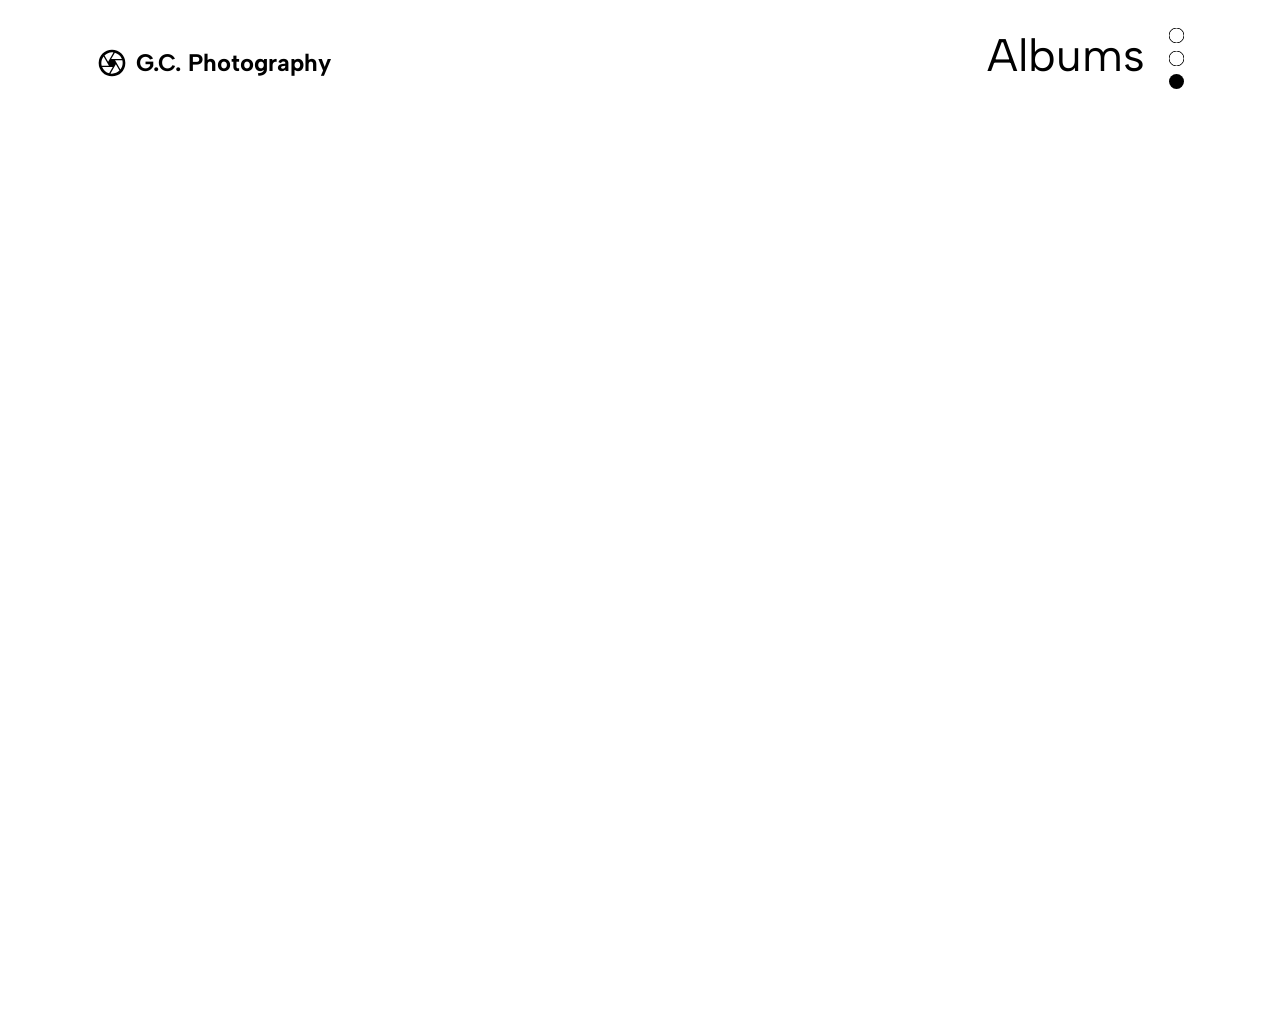
<file: static/albums.html>
<!DOCTYPE html>
<html lang="en">

<head>
	<meta charset="UTF-8">
	<meta name="viewport" content="width=device-width, initial-scale=1">
	<title>G.C. Photography | Albums</title>
	<link href="./styles.css" rel="stylesheet">
</head>

<body>
	<!-- Content -->
	<div id="album-page-content" class="stretched-height margin-bt-sm no-select">

		<dialog id="photo-modal">
			<div class="vbox centered-main centered-cross box-spacing-sm no-select padding-m">
				<svg id="modal-close-btn" class="align-end icon cursor-point" viewBox="0 0 200 200"
					xmlns="http://www.w3.org/2000/svg">
					<line x1="40" y1="40" x2="160" y2="160" stroke="black" stroke-width="20"
						stroke-linecap="round" />
					<line x1="160" y1="40" x2="40" y2="160" stroke="black" stroke-width="20"
						stroke-linecap="round" />
				</svg>

				<img id="modal-img" src="./resources/main2.webp" alt="">

				<img data-show-hq="false" id="hq-icon" class="no-select icon align-end squish"
					src="./resources/hq.svg" alt="Show high quality version">

				<h2 class="center-txt">Caption</h2>
			</div>
		</dialog>

		<!-- Header -->
		<div class="hbox centered-main centered-cross w100 padding-lr-175 fade header">
			<div id="header-text" class="hbox centered-cross box-spacing-sm no-wrap">
				<img src="./resources/logo.svg" alt="The comany's logo" width="32" height="32">
				<h1 id="contact-pg-bname" class="font-size-m">G.C. Photography</h1>
			</div>

			<div class="flex-one margin-m"></div>

			<!-- Indicator -->
			<div class="vbox centered-main box-spacing-sm">
				<div id="indicator" class="hbox centered-main box-spacing-m">
					<h2 id="indicator-text" class="fade-in-text font-size-xl font-weight-n squish">
						Albums
					</h2>

					<div class="vbox box-spacing-sm">
						<svg class="collapsible" width="15" height="15" fill="none"
							stroke="black" xmlns="http://www.w3.org/2000/svg">
							<ellipse cx="7.5" cy="7.5" rx="7.5" ry="7.5" />
						</svg>
						<svg class="collapsible" width="15" height="15" fill="none"
							stroke="black" xmlns="http://www.w3.org/2000/svg">
							<ellipse cx="7.5" cy="7.5" rx="7.5" ry="7.5" />
						</svg>
						<svg id="indicator-active" width="15" height="15"
							xmlns="http://www.w3.org/2000/svg">
							<ellipse cx="7.5" cy="7.5" rx="7.5" ry="7.5" />
						</svg>
					</div>


				</div>

				<div class="hbox centered-main centered-cross box-spacing-sm align-start">
					<svg xmlns="http://www.w3.org/2000/svg" viewBox="0 0 24 24" fill="currentColor"
						class="display-none rotate-180 animated cursor-point icon2">
						<path
							d="M4 11v2h12l-5.5 5.5 1.42 1.42L19.84 12l-7.92-7.92L10.5 5.5 16 11H4z" />
					</svg>

					<h3 id="album-name" class="font-size-s font-weight-n add-fade-out no-wrap">
					</h3>
				</div>
			</div>

			<div class="flex-one header-bspacer margin-m"></div>
		</div>


		<div class="vbox centered-main centered-cross stretched-height box-spacing-m padding-m">
			<!-- AlbumThumbnails -->
			<div id="album-thumbnails" class="photo-wall center-self stretched-height">
			</div>
		</div>
	</div>
	<script src="./index.js">
	</script>
</body>

</html>
</file>
<file: static/styles.css>
/* ============================================================
   RESET & BASE
   ============================================================ */
@font-face {
	font-family: "Albert Sans";
	src: url("./resources/fonts/AlbertSans-Regular.woff2") format("woff2");
	font-weight: 400;
	font-style: normal;
	font-display: swap;
}

@font-face {
	font-family: "Albert Sans";
	src: url("./resources/fonts/AlbertSans-Bold.woff2") format("woff2");
	font-weight: 700;
	font-style: normal;
	font-display: swap;
}

:root {
	--border-radius: 2px;
}

* {
	margin: 0;
	padding: 0;
	box-sizing: border-box;
	font-size: 100%;
}

body {
	font-family: "Albert Sans", sans-serif;
}

dialog {
	border: none;
	border-radius: var(--border-radius);
	box-shadow: 0 10px 30px rgba(0, 0, 0, 0.2);
	position: fixed;
	inset: 0;
	margin: auto;
	overflow-y: auto;

	/* Hide scrollbar cross-browser */
	scrollbar-width: none;
	/* Firefox */
	-ms-overflow-style: none;
	/* IE / Edge */
}

dialog[open] {
	animation: slideIn 0.55s cubic-bezier(0.22, 0.61, 0.36, 1) forwards;
}

dialog::backdrop {
	background: rgba(0, 0, 0, 0.5);
	animation: fadeIn 0.45s ease forwards;
}

dialog.closing {
	animation: slideDown 0.4s ease-in forwards;
}

dialog.closing::backdrop {
	animation: fadeOut 0.4s ease forwards;
}

dialog::-webkit-scrollbar {
	display: none;
	/* Chrome / Safari / Opera */
}

/* ============================================================
   PAGE LAYOUTS
   ============================================================ */

#home-page-content {
	padding: 1.75rem 0.75rem 0 0.75rem;
}

#album-page-content {
	padding: 1.75rem 0.5rem 0 0.5rem;
}

#contact-page-content {
	padding: 1.75rem 0 0 0;
}

#album-thumbnails {
	width: 100%;
	max-width: 1200px;
	height: 800px;
	overflow-y: auto;
	min-height: 0;

	/* Hide scrollbar cross-browser */
	scrollbar-width: none;
	/* Firefox */
	-ms-overflow-style: none;
	/* IE / Edge */
}

#album-thumbnails::-webkit-scrollbar {
	display: none;
	/* Chrome / Safari / Opera */
}

/* ============================================================
   RESPONSIVE BREAKPOINTS
   ============================================================ */

@media (max-width: 768px) {
	#indicator-text {
		font-size: 2.15rem;
	}

	#welcome-text {
		font-size: 1.15rem;
	}

	#welcome-img {
		width: 100%;
		height: 100%;
	}

	#modal-img {
		max-width: 70vw;
		max-height: 70vh;
	}

	.header {
		flex-direction: column !important;
	}

	.header-bspacer {
		display: none;
	}

	#contact-img {
		display: none;
	}
}

@media (min-width: 769px) {
	#indicator-text {
		font-size: 2.85rem;
	}

	#welcome-text {
		font-size: 1.5rem;
	}

	#welcome-img {
		width: 100%;
		height: 100%;
	}

	#modal-img {
		max-width: 65vw;
		max-height: 65vh;
	}

	#contact-img {
		display: none;
	}

	.header-bspacer {
		display: none;
	}
}

@media (min-width: 1024px) {
	#welcome-img {
		width: 100%;
		height: 100%;
	}

	#contact-form {
		flex-basis: 25%;
		flex-grow: 1;
	}

	#album-img {
		width: 5%;
		max-width: 100%;
		flex-shrink: 1;
		min-width: 0;
	}

	#modal-img {
		max-width: 75vw;
		max-height: 75vh;
	}

	.header {
		flex-direction: row;
	}
}

@media (min-width: 1280px) {
	#welcome-img {
		width: 50%;
		height: 50%;
	}
}

@media (min-width: 1440px) {
	#welcome-img {
		width: 50%;
		height: 50%;
	}
}

@media (min-width: 1600px) {
	#welcome-img {
		width: 100%;
		height: 100%;
	}
}

@media (min-width: 1800px) {
	#contact-img {
		width: 33%;
		display: block;
	}
}

@media (min-width: 1920px) {
	#welcome-img {
		width: 50%;
		height: 50%;
	}

	#contact-form {
		flex-basis: 35%;
		flex-grow: 1;
	}
}

/* ============================================================
   IMAGES
   ============================================================ */

.w900px {
	width: min(900px, 100%);
}

#album-img {
	width: 200px;
	max-width: 200px;
	flex-grow: 0;
	pointer-events: none;
	margin-bottom: 1rem;
}

#welcome-img {
	object-fit: cover;
	/* fills the container, cropping overflow */
	object-position: center;
	/* keeps the crop centered */
	display: block;
}

#modal-img {
	width: auto;
	height: auto;
	background-color: gray;
	min-width: 0;
}

.flexbox-res-img {
	max-width: 100%;
	height: auto;
	min-width: 0;
	/* prevents flex children from overflowing */
}

.icon {
	width: 1.3rem;
	height: 1.3rem;
}

.icon2 {
	width: 1.4em;
	height: 1.4em;
}

.black-bg {
	background: black;
}

/* ============================================================
   LAYOUT UTILITIES — FLEXBOX
   ============================================================ */

.vbox {
	display: flex;
	flex-direction: column;
}

.hbox {
	display: flex;
	flex-direction: row;
}

.display-none {
	display: none;
}

.display-block {
	display: block;
}

.box-spacing-xxs {
	gap: 0.15rem;
}

.box-spacing-xs {
	gap: 0.25rem;
}

.box-spacing-sm {
	gap: 0.5rem;
}

.box-spacing-m {
	gap: 1.5rem;
}

.box-spacing-l {
	gap: 2rem;
}

.box-spacing-2xl {
	gap: 6rem;
}

.box-spacing-4xl {
	gap: 18rem;
}

.no-box-spacing {
	gap: 0;
}

.centered-main {
	justify-content: center;
}

.centered-cross {
	align-items: center;
}

.align-start {
	align-self: flex-start;
}

.align-end {
	align-self: flex-end;
}

.align-bottom {
	align-self: bottom;
}

.center-self {
	align-self: center;
}

.stretched-height {
	min-height: 100dvh;
}

.stretched-height_s {
	height: 100dvh;
}

.flex-one {
	flex: 1;
}

.flex-two {
	flex: 2;
}

.space-85 {
	flex-basis: 85%;
	flex-grow: 1;
}

.space-75 {
	flex-basis: 75%;
	flex-grow: 1;
}

.space-60 {
	flex-basis: 60%;
	flex-grow: 1;
}

.space-35 {
	flex-basis: 35%;
	flex-grow: 1;
}

.space-20 {
	flex-basis: 20%;
	flex-grow: 1;
}

/* ============================================================
   LAYOUT UTILITIES — POSITIONING & SIZING
   ============================================================ */

.bottom-centered {
	position: absolute;
	left: 50%;
}

.pos-abs {
	position: absolute;
}

.pos-rel {
	position: relative;
}

.w100 {
	width: 100%;
}

.w50 {
	width: 50%;
}

.w35 {
	width: 35%;
}

.w2 {
	width: 2%;
}

.overflow-hd {
	overflow: hidden;
}

.obj-fit-cover {
	object-fit: cover;
}

.rotate-180 {
	transform: rotate(180deg);
}

/* ============================================================
   LAYOUT UTILITIES — SPACING
   ============================================================ */
.padding-xs {
	padding: 0.25rem;
}

.padding-sm {
	padding: 0.5rem;
}

.padding-m {
	padding: 1.5rem;
}

.padding-l {
	padding: 2rem;
}

.padding-lr-175 {
	padding: 0 5.5rem 0 5.5rem;
}

.margin-xs {
	margin: 0.5rem;
}

.margin-sm {
	margin: 1rem;
}

.margin-bt-sm {
	margin: 0 0 1rem 0;
}

.margin-m {
	margin: 2rem;
}

.margin-l {
	margin: 5rem;
}

/* ============================================================
   TYPOGRAPHY UTILITIES
   ============================================================ */
.center-txt {
	text-align: center;
}

.t-align-start {
	text-align: start;
}

.t-align-end {
	text-align: end;
}

.t-align-center {
	text-align: center;
}

.font-size-s {
	font-size: 1rem;
}

.font-size-m {
	font-size: 1.5rem;
}

.font-size-l {
	font-size: 1.75rem;
}

.font-size-xl {
	font-size: 2.75rem;
}

.font-weight-n {
	font-weight: normal;
}

/* ============================================================
   COLOR & BACKGROUND UTILITIES
   ============================================================ */

.bg-gray {
	background-color: gray;
}

.bg-white {
	background-color: white;
	z-index: 9999;
}

/* ============================================================
   FORM — INPUT WRAP
   ============================================================ */

.input-wrap {
	position: relative;
}

.input-wrap input {
	width: 100%;
	box-sizing: border-box;
	border: none;
	border-bottom: 2px solid #000;
	border-radius: var(--border-radius);
	outline: none;
	padding: 8px 0;
	transition:
		padding 0.3s ease,
		border-radius 0.3s ease,
		border-color 0.3s ease;
	font-size: 1.5rem;
}

/* left & right sides */
.input-wrap::before,
.input-wrap::after {
	content: "";
	position: absolute;
	width: 2px;
	height: 0;
	background: #000;
	bottom: 0;
	transition: height 0.15s ease 0.25s;
	border-radius: var(--border-radius);
}

.input-wrap::before {
	left: 0;
}

.input-wrap::after {
	right: 0;
}

/* top line (via a <span class="top-line">) */
.top-line {
	position: absolute;
	top: 0;
	left: 0;
	height: 2px;
	width: 0;
	background: #000;
	transition: none;
	border-radius: var(--border-radius);
}

/* bottom line (via a <span class="bot-line">) */
.bot-line {
	position: absolute;
	bottom: 0;
	left: 0;
	height: 2px;
	width: 0;
	background: #000;
	transition: width 0.25s ease;
	border-radius: var(--border-radius);
}

/* on focus */
.input-wrap:focus-within input {
	border-color: transparent;
	padding: 8px 10px;
	border-radius: var(--border-radius);
}

.input-wrap:focus-within .bot-line {
	width: 100%;
}

.input-wrap:focus-within::before,
.input-wrap:focus-within::after {
	height: 100%;
}

.input-wrap:focus-within .top-line {
	width: 100%;
	transition: width 0.25s ease 0.4s;
}

textarea {
	resize: none;
	font-size: 1.25rem;
	border-radius: var(--border-radius);
}

/* ============================================================
   COMPONENTS
   ============================================================ */

.black-btn {
	color: white;
	background-color: black;
	padding: 1rem;
	font-size: 1.75rem;
}

.panel {
	position: absolute;
	top: 0;
	left: 0;
	width: 100%;
	height: 100%;
	background: white;
	transform: translateY(-100%);
	transition: transform 0.6s cubic-bezier(0.4, 0, 0.2, 1);
}

.panel.open {
	transform: translateY(0);
}

.collapsible {
	transition:
		width 0.3s ease,
		height 0.3s ease,
		opacity 0.3s ease,
		margin 0.3s ease;
}

.collapsed .collapsible {
	width: 0;
	height: 0;
	opacity: 0;
	margin: 0;
}

.photo-wall {
	display: grid;
	grid-template-columns: repeat(auto-fill, minmax(140px, 1fr));
	gap: 12px;
}

/* Base tile */
.photo-wall .photo {
	background-color: gray;
	overflow: hidden;
	border-radius: var(--border-radius);
}

/* Size variants — tweak heights to taste */
.photo-wall .photo.small {
	height: 140px;
}

.photo-wall .photo.medium {
	height: 250px;
}

.photo-wall .photo.tall {
	height: 315px;
}

.photo-wall .photo.wide {
	grid-column: span 2;
	height: 190px;
}

.photo-wall .photo.huge {
	grid-column: span 2;
	grid-row: span 2;
	height: 100%;
	min-height: 320px;
}

/* ============================================================
   INTERACTION UTILITIES
   ============================================================ */
.no-scroll {
	height: 100%;
	overflow: hidden;
}

.no-wrap {
	white-space: nowrap;
}

.no-select {
	user-select: none;
}

.squish:hover {
	cursor: pointer;
}

.squish:active {
	animation: squish 0.4s ease-out;
}

.scale-on-hover {
	transition: transform 0.3s ease;
}

.scale-on-hover:hover {
	transform: scale(1.05);
	box-shadow: 0 4px 16px rgba(0, 0, 0, 0.12);
}

.scale-on-hover-z {
	transition:
		transform 0.3s ease,
		z-index 0s;
	position: relative;
	z-index: 0;
}

.scale-on-hover-z:hover {
	transform: scale(1.05);
	z-index: 1000;
}

.pop-in.scale-on-hover {
	transition: none;
}

.unrotate_180-popout {
	pointer-events: none;
	animation:
		rotate 1s ease-in-out 1,
		popOut 420ms cubic-bezier(0.34, 1.56, 0.64, 1) both;
}

.cursor-point {
	cursor: pointer;
}

/* ============================================================
   ANIMATIONS — KEYFRAMES
   ============================================================ */

@keyframes fadeOut {
	from {
		pointer-events: none;
		opacity: 1;
	}

	to {
		pointer-events: none;
		opacity: 0;
	}
}

@keyframes fadeIn {
	from {
		pointer-events: none;
		opacity: 0;
		transform: translateY(16px);
	}

	to {
		pointer-events: "";
		opacity: 1;
		transform: translateY(0);
	}
}

@keyframes fadeInLeft {
	from {
		pointer-events: none;
		opacity: 0;
		transform: translateX(-50px);
	}

	to {
		pointer-events: "";
		opacity: 1;
		transform: translateX(0);
	}
}

@keyframes squish {
	0% {
		transform: scale(1, 1);
	}

	30% {
		transform: scale(1.3, 0.7);
	}

	/* squish down */
	50% {
		transform: scale(0.9, 1);
	}

	/* overshoot up */
	70% {
		transform: scale(1.1, 0.95);
	}

	/* settle */
	100% {
		transform: scale(1, 1);
	}
}

@keyframes popIn {
	0% {
		opacity: 0;
		transform: scale(0.6);
	}

	100% {
		opacity: 1;
		transform: scale(1);
	}
}

@keyframes popOut {
	0% {
		opacity: 1;
		transform: scale(1);
	}

	100% {
		opacity: 0;
		transform: scale(0.6);
	}
}

@keyframes rotate {
	from {
		transform: rotate(180deg);
	}

	to {
		transform: rotate(0);
	}
}

@keyframes slideDown {
	from {
		transform: translateY(0);
		opacity: 1;
	}

	to {
		transform: translateY(-120%);
		opacity: 0;
	}
}

@keyframes slideIn {
	0% {
		transform: translateY(120%);
		opacity: 0;
	}

	100% {
		transform: translateY(0);
		opacity: 1;
	}
}

/* ============================================================
   ANIMATIONS — CLASSES
   ============================================================ */

.fade-in-text {
	opacity: 0;
	animation: fadeInLeft 1.1s ease-in-out forwards;
}

.fade {
	opacity: 0;
	animation: fadeIn 0.9s ease-in-out forwards;
}

.fade-out {
	opacity: 1;
	animation: fadeOut 1.1s cubic-bezier(0.34, 1.56, 0.64, 1) forwards;
}

.pop-in {
	animation: popIn 420ms cubic-bezier(0.34, 1.56, 0.64, 1) both;
	animation-delay: 0.1s;
}

.pop-out {
	animation: popOut 420ms cubic-bezier(0.34, 1.56, 0.64, 1) both;
	animation-delay: 0.1s;
}

/* ============================================================
   ANIMATION — DELAYS
   ============================================================ */

.delay_0 {
	animation-delay: 0s;
}

.delay_015 {
	animation-delay: 0.15s;
}

.delay_025 {
	animation-delay: 0.25s;
}

.delay_075 {
	animation-delay: 0.75s;
}

.delay1_5 {
	animation-delay: 1.5s;
}

.delay1_6 {
	animation-delay: 1.6s;
}
</file>
